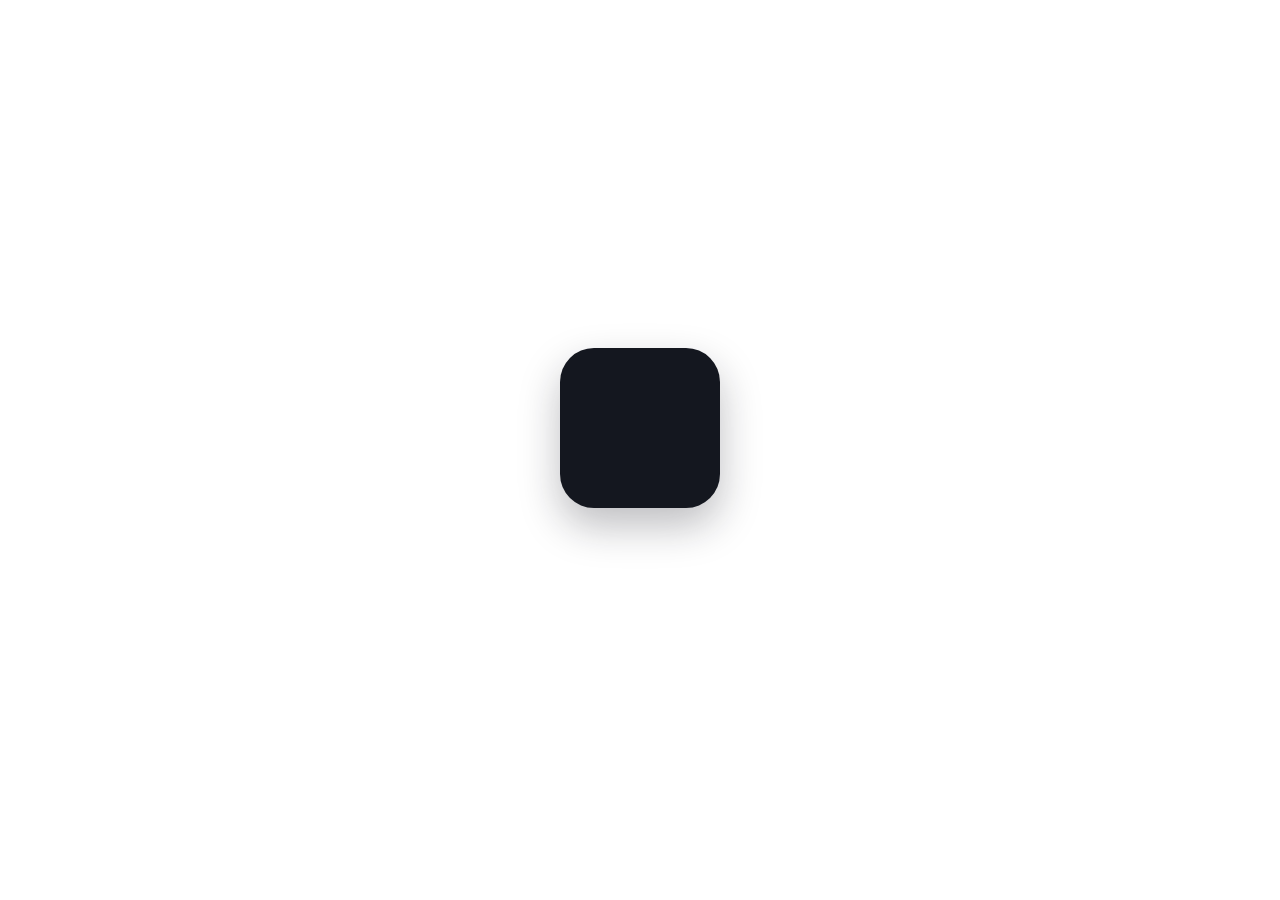
<file: ats-agent-animation.html>
<!DOCTYPE html>
<html lang="en">
<head>
<meta charset="UTF-8">
<title>ATS Agent — Icon Animation</title>
<style>
  :root {
    --ink: #14171F;
    --coral: #E8553D;
    --teal: #2FA88F;
    --paper: #F4F2ED;
  }

  html, body {
    height: 100%;
    margin: 0;
    display: flex;
    align-items: center;
    justify-content: center;
    background: transparent;
    font-family: 'Space Grotesk', 'Inter', system-ui, sans-serif;
  }

  .stage {
    display: flex;
    flex-direction: column;
    align-items: center;
    gap: 28px;
  }

  .badge {
    width: 160px;
    height: 160px;
    border-radius: 34px;
    background: var(--ink);
    display: flex;
    align-items: center;
    justify-content: center;
    box-shadow: 0 18px 40px rgba(20, 23, 31, 0.28);
    animation: settle 3.6s cubic-bezier(.4,0,.2,1) infinite;
  }

  svg { overflow: visible; }

  .coral-path, .teal-path {
    fill: none;
    stroke-linecap: round;
    stroke-linejoin: round;
    stroke-dasharray: 1 1;
    animation-duration: 3.6s;
    animation-iteration-count: infinite;
    animation-timing-function: cubic-bezier(.65,0,.35,1);
  }

  .coral-path {
    stroke: var(--coral);
    stroke-width: 7.6;
    stroke-dashoffset: 1;
    animation-name: draw-coral;
  }

  .teal-path {
    stroke: var(--teal);
    stroke-width: 8.8;
    stroke-dashoffset: 1;
    animation-name: draw-teal;
  }

  .tip {
    fill: var(--teal);
    opacity: 0;
    transform-origin: 95px 41px;
    animation: tip-pulse 3.6s cubic-bezier(.4,0,.2,1) infinite;
  }

  @keyframes draw-coral {
    0%   { stroke-dashoffset: 1; }
    8%   { stroke-dashoffset: 1; }
    32%  { stroke-dashoffset: 0; }
    100% { stroke-dashoffset: 0; }
  }

  @keyframes draw-teal {
    0%   { stroke-dashoffset: 1; }
    32%  { stroke-dashoffset: 1; }
    52%  { stroke-dashoffset: 0; }
    100% { stroke-dashoffset: 0; }
  }

  @keyframes tip-pulse {
    0%, 50%   { opacity: 0; transform: scale(0.4); }
    56%       { opacity: 1; transform: scale(1.6); }
    64%       { opacity: 0.9; transform: scale(1); }
    82%       { opacity: 0.9; transform: scale(1); }
    92%, 100% { opacity: 0; transform: scale(0.4); }
  }

  @keyframes settle {
    0%, 8%   { transform: scale(0.97); }
    52%      { transform: scale(1); }
    56%      { transform: scale(1.015); }
    64%      { transform: scale(1); }
    100%     { transform: scale(1); }
  }

  .label {
    font-size: 14px;
    font-weight: 500;
    letter-spacing: 0.2px;
    color: #5B5F6B;
    opacity: 0;
    animation: label-fade 3.6s cubic-bezier(.4,0,.2,1) infinite;
  }

  @keyframes label-fade {
    0%, 50%  { opacity: 0; transform: translateY(4px); }
    58%      { opacity: 1; transform: translateY(0); }
    88%      { opacity: 1; transform: translateY(0); }
    96%,100% { opacity: 0; transform: translateY(4px); }
  }

  @media (prefers-reduced-motion: reduce) {
    .badge, .coral-path, .teal-path, .tip, .label {
      animation: none !important;
    }
    .coral-path, .teal-path { stroke-dashoffset: 0; }
    .tip { opacity: 0.9; transform: scale(1); }
    .label { opacity: 1; }
  }
</style>
</head>
<body>

<div class="stage">
  <div class="badge">
    <svg width="120" height="120" viewBox="0 0 120 120">
      <path class="coral-path"
            pathLength="1"
            d="M28,62 L38,62 L43,44 L51,76 L58,52 L63,62" />
      <path class="teal-path"
            pathLength="1"
            d="M63,62 L74,73 L95,41" />
      <circle class="tip" cx="95" cy="41" r="7" />
    </svg>
  </div>
  <div class="label">Passed</div>
</div>

</body>
</html>
</file>
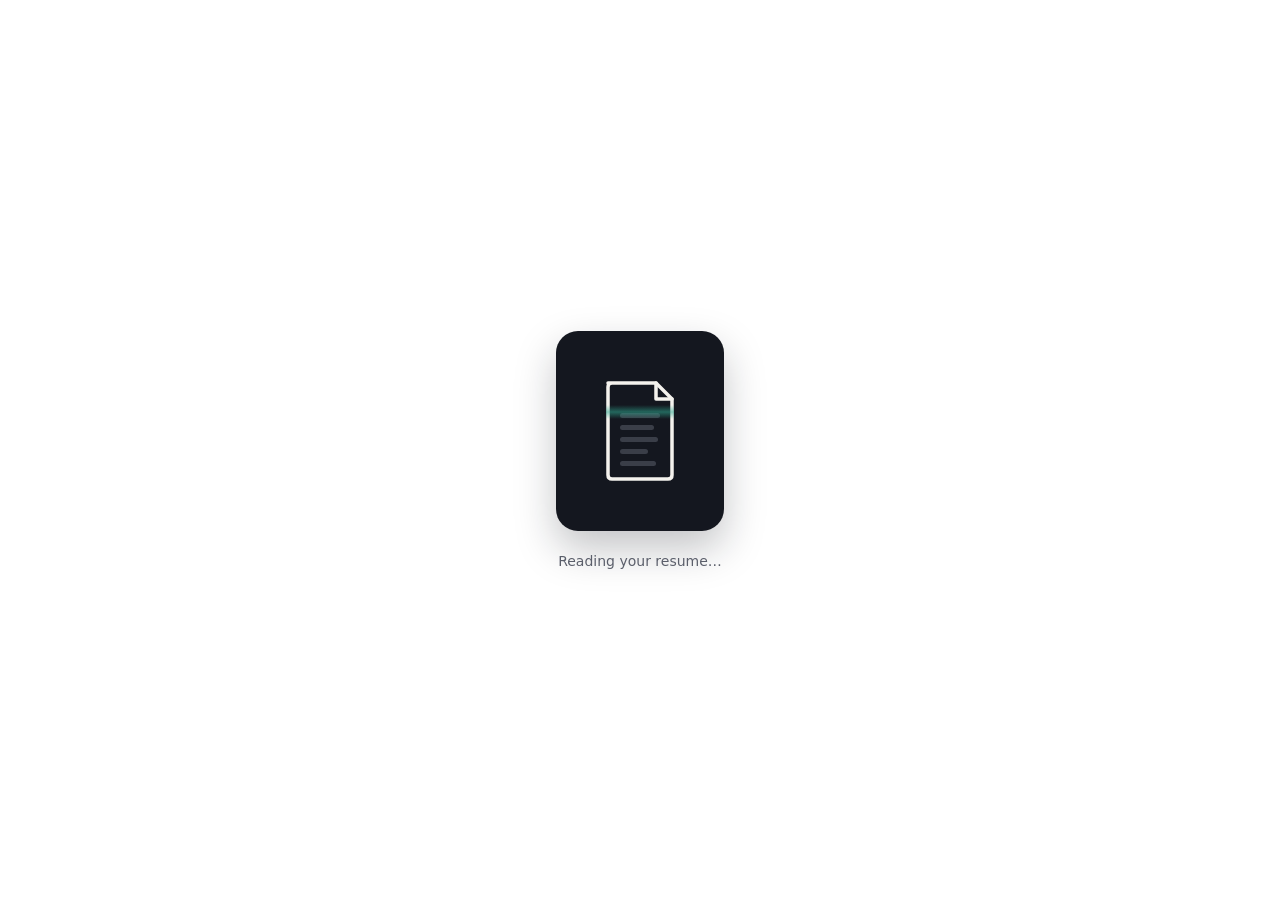
<file: loading-resume-parsing.html>
<!DOCTYPE html>
<html lang="en">
<head>
<meta charset="UTF-8">
<title>ATS Agent — Resume Parsing</title>
<style>
  :root {
    --ink: #14171F;
    --coral: #E8553D;
    --teal: #2FA88F;
    --paper: #F4F2ED;
    --muted: #3A3E48;
  }
  html, body {
    height: 100%; margin: 0; display: flex; align-items: center; justify-content: center;
    background: transparent; font-family: 'Space Grotesk','Inter',system-ui,sans-serif;
  }
  .stage { display: flex; flex-direction: column; align-items: center; gap: 22px; }

  .card {
    width: 168px; height: 200px; border-radius: 22px; background: var(--ink);
    display: flex; align-items: center; justify-content: center;
    box-shadow: 0 18px 40px rgba(20,23,31,0.25);
  }

  svg { overflow: visible; }

  .page-outline {
    fill: none; stroke: var(--paper); stroke-width: 3.5;
    stroke-linecap: round; stroke-linejoin: round;
  }

  .line {
    fill: var(--muted);
    animation: read 2.6s ease-in-out infinite;
  }
  .line1 { animation-delay: 0.00s; }
  .line2 { animation-delay: 0.28s; }
  .line3 { animation-delay: 0.56s; }
  .line4 { animation-delay: 0.84s; }
  .line5 { animation-delay: 1.12s; }

  @keyframes read {
    0%, 14%   { fill: var(--muted); }
    22%       { fill: var(--teal); }
    40%, 100% { fill: var(--muted); }
  }

  .beam {
    animation: sweep 2.6s ease-in-out infinite;
  }
  @keyframes sweep {
    0%   { transform: translateY(0); opacity: 0; }
    4%   { opacity: 1; }
    88%  { opacity: 1; }
    96%  { transform: translateY(94px); opacity: 0; }
    100% { transform: translateY(94px); opacity: 0; }
  }

  .label {
    font-size: 14px; font-weight: 500; color: #5B5F6B;
  }
  .label::after {
    content: 'Reading your resume\2026';
  }

  @media (prefers-reduced-motion: reduce) {
    .beam { animation: none; opacity: 0; }
    .line { animation: none; fill: var(--teal); }
  }
</style>
</head>
<body>
  <div class="stage">
    <div class="card">
      <svg width="88" height="112" viewBox="0 0 88 112">
        <!-- page with folded corner -->
        <path class="page-outline"
              d="M12,8 H60 L76,24 V100 Q76,104 72,104 H16 Q12,104 12,100 V12 Q12,8 16,8 Z" />
        <path class="page-outline" d="M60,8 V24 H76" />

        <!-- text lines -->
        <rect class="line line1" x="24" y="38" width="40" height="5" rx="2.5" />
        <rect class="line line2" x="24" y="50" width="34" height="5" rx="2.5" />
        <rect class="line line3" x="24" y="62" width="38" height="5" rx="2.5" />
        <rect class="line line4" x="24" y="74" width="28" height="5" rx="2.5" />
        <rect class="line line5" x="24" y="86" width="36" height="5" rx="2.5" />

        <!-- scanning beam -->
        <g class="beam">
          <rect x="10" y="30" width="68" height="14" fill="url(#beamGradient)" />
        </g>
        <defs>
          <linearGradient id="beamGradient" x1="0" y1="0" x2="0" y2="1">
            <stop offset="0%" stop-color="#2FA88F" stop-opacity="0" />
            <stop offset="50%" stop-color="#2FA88F" stop-opacity="0.55" />
            <stop offset="100%" stop-color="#2FA88F" stop-opacity="0" />
          </linearGradient>
        </defs>
      </svg>
    </div>
    <div class="label"></div>
  </div>
</body>
</html>
</file>
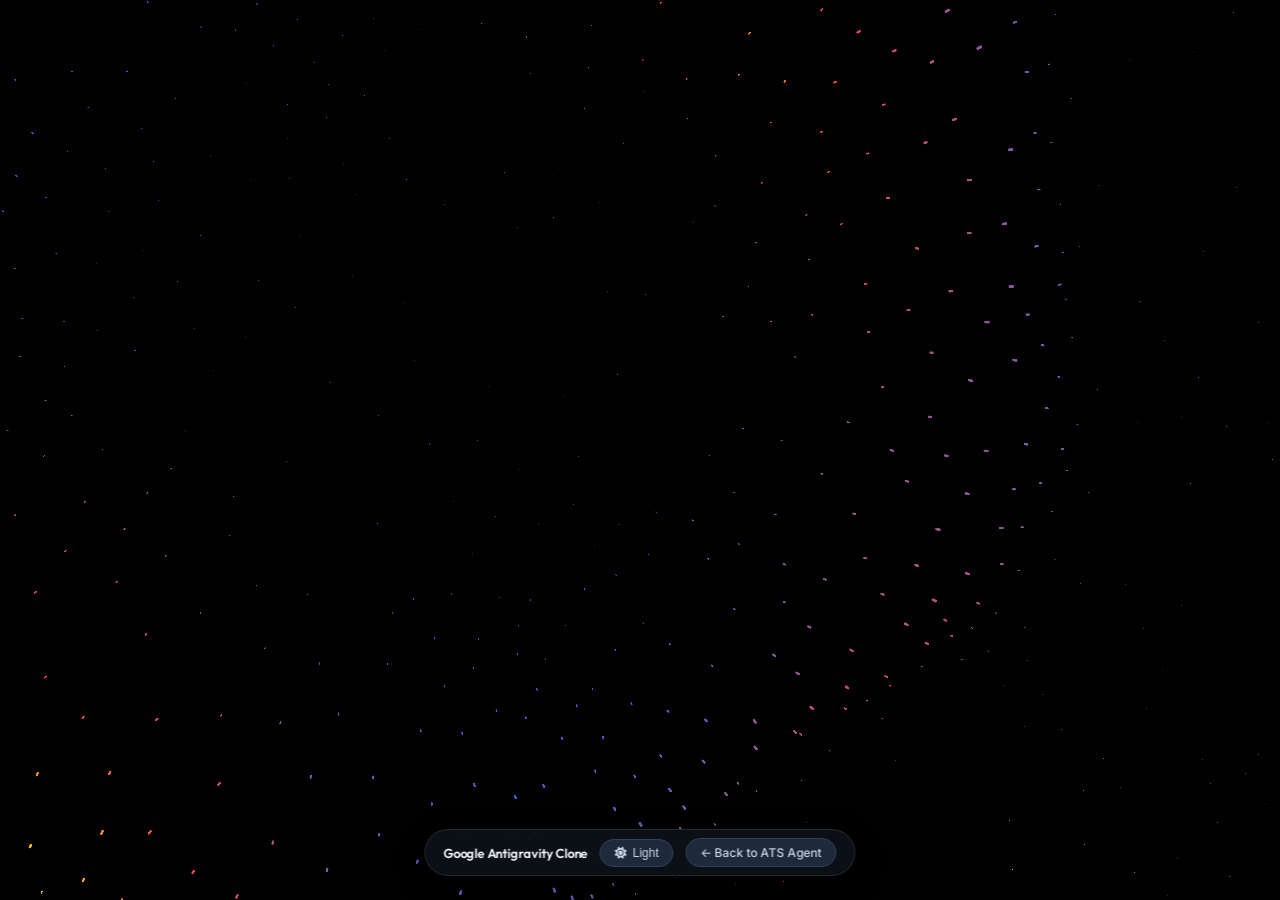
<file: templates/antigravity.html>
<!DOCTYPE html>
<html lang="en">
<head>
  <meta charset="UTF-8">
  <meta name="viewport" content="width=device-width, initial-scale=1.0">
  <title>Google Antigravity · Live Particle Experience</title>
  <link rel="icon" type="image/svg+xml" href="/static/favicon-v2.svg">
  <link rel="preconnect" href="https://fonts.googleapis.com">
  <link rel="preconnect" href="https://fonts.gstatic.com" crossorigin>
  <link href="https://fonts.googleapis.com/css2?family=Inter:wght@400;500;600&family=Outfit:wght@600;700&display=swap" rel="stylesheet">
  
  <!-- FontAwesome 6 -->
  <link rel="stylesheet" href="https://cdnjs.cloudflare.com/ajax/libs/font-awesome/6.5.1/css/all.min.css">

  <!-- Global Theme Manager (Zero-FOUC Synchronous Engine) -->
  <script src="/static/theme.js"></script>

  <style>
    * { margin: 0; padding: 0; box-sizing: border-box; }
    html, body {
      width: 100%;
      height: 100%;
      overflow: hidden;
      font-family: 'Inter', system-ui, sans-serif;
      transition: background 0.3s ease;
    }
    html[data-theme="light"], html[data-theme="light"] body {
      background: #ffffff;
      color: #090D1A;
    }
    html[data-theme="dark"], html[data-theme="dark"] body {
      background: #090B10;
      color: #F8FAFC;
    }
    .main-particles-component-section {
      width: 100%;
      height: 100%;
      position: absolute;
      top: 0;
      left: 0;
      overflow: hidden;
    }
    .main-particles-container, .main-particles-container canvas {
      width: 100%;
      height: 100%;
      position: absolute;
      top: 0;
      left: 0;
    }
    /* Minimal Floating Controls */
    .antigravity-hud {
      position: fixed;
      bottom: 24px;
      left: 50%;
      transform: translateX(-50%);
      z-index: 100;
      display: flex;
      align-items: center;
      gap: 12px;
      background: rgba(255, 255, 255, 0.88);
      backdrop-filter: blur(16px);
      -webkit-backdrop-filter: blur(16px);
      border: 1px solid rgba(0, 0, 0, 0.08);
      border-radius: 9999px;
      padding: 8px 18px;
      box-shadow: 0 10px 30px rgba(0, 0, 0, 0.06);
      transition: all 0.3s ease;
    }
    html[data-theme="dark"] .antigravity-hud {
      background: rgba(14, 18, 27, 0.85);
      border-color: rgba(255, 255, 255, 0.1);
      box-shadow: 0 10px 30px rgba(0, 0, 0, 0.4);
    }
    .hud-title {
      font-family: 'Outfit', sans-serif;
      font-size: 13px;
      font-weight: 600;
      color: #1e293b;
      letter-spacing: -0.2px;
    }
    html[data-theme="dark"] .hud-title {
      color: #f1f5f9;
    }
    .hud-btn {
      background: #f1f5f9;
      border: 1px solid #e2e8f0;
      color: #475569;
      font-size: 12px;
      font-weight: 500;
      padding: 6px 14px;
      border-radius: 9999px;
      cursor: pointer;
      text-decoration: none;
      display: inline-flex;
      align-items: center;
      gap: 6px;
      transition: all 0.15s ease;
    }
    html[data-theme="dark"] .hud-btn {
      background: #1e293b;
      border-color: #334155;
      color: #cbd5e1;
    }
    .hud-btn:hover {
      background: #2563eb;
      border-color: #2563eb;
      color: #ffffff;
    }
  </style>
</head>
<body>
  <div class="main-particles-component-section" 
       id="antigravity-particles"
       data-main-particles-component 
       data-theme="light" 
       data-color1="#2c64ed"
       data-color2="#f84242"
       data-color3="#ffcf03"
       data-ring-width="0.006" 
       data-ring-width2="0.107" 
       data-ring-displacement="0.62" 
       data-density="230" 
       data-particles-scale="0.59">
    <div class="main-particles-container" data-container></div>
  </div>

  <div class="antigravity-hud">
    <span class="hud-title">Google Antigravity Clone</span>
    <button class="hud-btn theme-toggle-btn" id="theme-toggle" onclick="toggleAppTheme()" title="Toggle Theme" aria-label="Toggle theme">
      <i class="fa-solid fa-sun"></i>
      <span class="theme-toggle-label">Theme</span>
    </button>
    <a href="/" class="hud-btn">← Back to ATS Agent</a>
  </div>

  <script type="module" src="/static/antigravity/MainParticlesComponent.js"></script>
</body>
</html>
</file>
